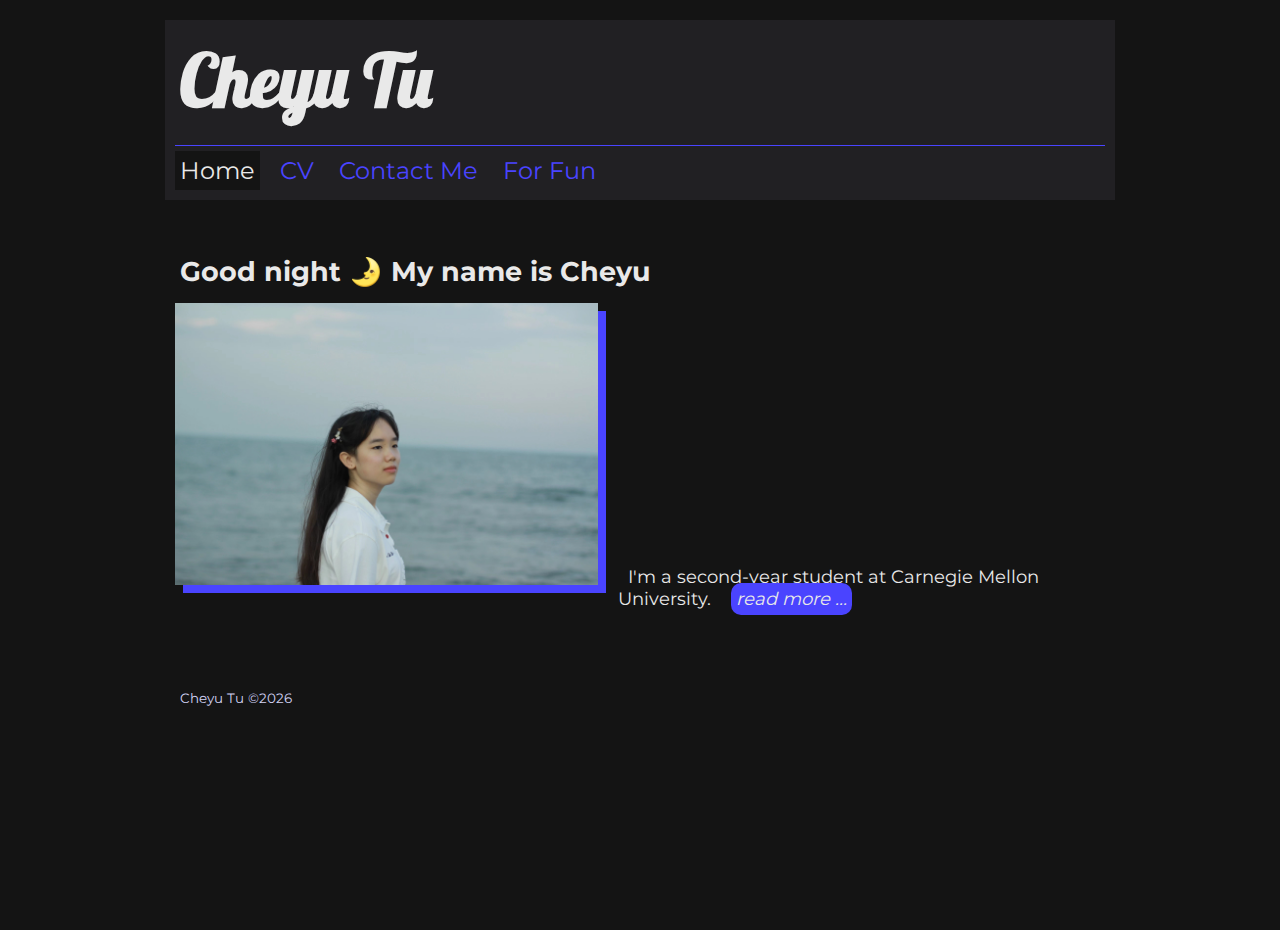
<file: index.html>
<!DOCTYPE html>
<html lang = "en">
  <head>
    <meta charset="UTF-8">
    <meta name="author" content="Cheyu Tu">
    <meta name="keywords" content="Carnegie Mellon University, Information Systems">
    <meta name="description" content="Cheyu Tu professional website">
    <meta name="viewport" content="width=device-width, initial-scale=1.0">
    <title>Cheyu Tu</title>
    <link rel="stylesheet" href="https://fonts.googleapis.com/css?family=Lobster">
    <link rel="stylesheet" href="static/css/style.css">
    <link rel="stylesheet" href="https://cdnjs.cloudflare.com/ajax/libs/font-awesome/4.7.0/css/font-awesome.min.css"><script defer src = "static/script.js"></script>
    <script defer src = "static/script.js"></script>
    <script src="https://ajax.googleapis.com/ajax/libs/jquery/3.7.1/jquery.min.js"></script>
  </head>

  <body onload = "addYear()">
    <header>
      <h1 id = "webname">Cheyu Tu</h1>
      <nav id="myTopnav" class="topnav">
        <a href = "index.html" class = "active">Home</a>
        <a href = "views/cv.html">CV</a>
        <a href = "views/contact.html">Contact Me</a>
        <a href = "views/fun.html">For Fun</a>
        <a href="javascript:void(0);" class="icon" >
          <i class="fa fa-bars" onclick="activeNav()"></i>
        </a>
      </nav>
    </header>

    <div class = "main">
      <h2 id = "greeting"></h2>
      <img class = "classA" alt = "Cheyu's profile image" 
        src ="static/img/photo_of_me.JPG">
      <div class="classA">
          <span id="shortIntro">
            I'm a second-year student at Carnegie Mellon University.
          </span>
          <span id="readMore"> read more ...</span>
          <span id="longIntro">
              I'm majoring in 
            Information Systesm and minoring in Human-Computer Interaction and 
            Animation & Special Effects. <br><br>
          Aside from academics, I'm actively participating in music and art 
            groups. Check out CMU All University Orchestra and welcome to our 
            semesterly concerts!
          </span>
          <span id="readLess"> read less</span>
      </div>
    </div>

    <footer>
      <p id = "copyYear">Cheyu Tu &copy;</p>
    </footer>
  </body>
</html>
</file>
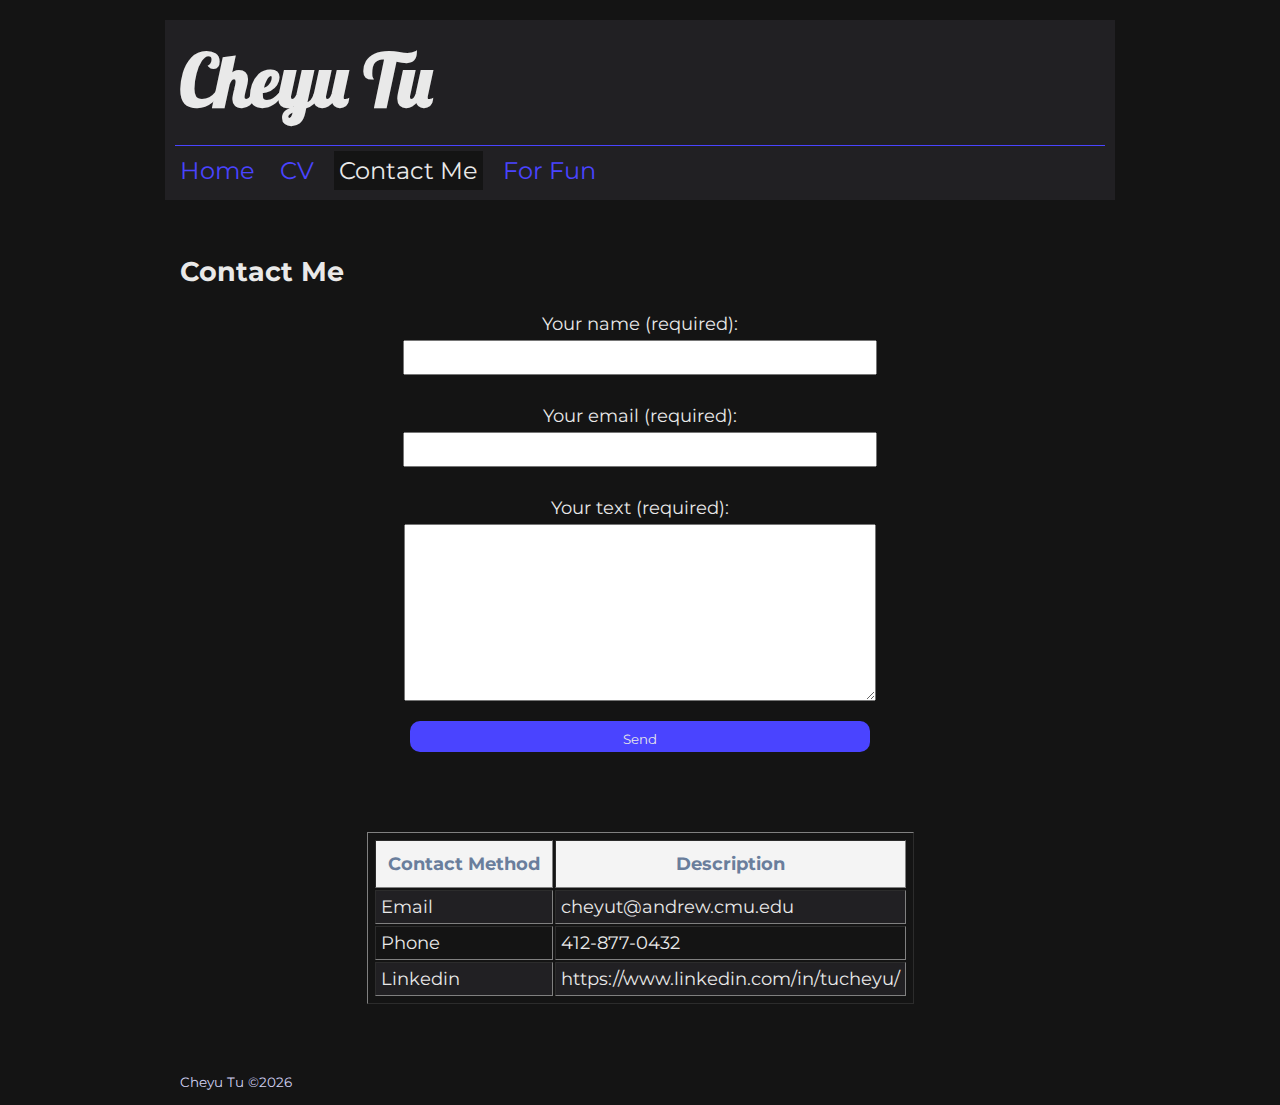
<file: views/contact.html>
<!DOCTYPE html>
<html lang = "en">
  <head>
    <meta charset="UTF-8">
    <meta name="author" content="Cheyu Tu">
    <meta name="keywords" content="Carnegie Mellon University, Information Systems">
    <meta name="description" content="Cheyu Tu professional website">
    <meta name="viewport" content="width=device-width, initial-scale=1.0">
    <title>Cheyu Tu</title>
    <link rel="stylesheet" href="https://fonts.googleapis.com/css?family=Lobster">
    <link rel="stylesheet" href="../static/css/style.css">
    <link rel="stylesheet" href="https://cdnjs.cloudflare.com/ajax/libs/font-awesome/4.7.0/css/font-awesome.min.css"><script defer src = "../static/script.js"></script>
    <script src="https://ajax.googleapis.com/ajax/libs/jquery/3.7.1/jquery.min.js"></script>
  </head>

  <body onload = "addYear()">
    <header>
      <h1 id = "webname">Cheyu Tu</h1>
      <nav id="myTopnav" class="topnav">
        <a href = "../index.html">Home</a>
        <a href = "cv.html">CV</a>
        <a href = "contact.html" class = "active">Contact Me</a>
        <a href = "fun.html">For Fun</a>
        <a href="javascript:void(0);" class="icon" >
          <i class="fa fa-bars" onclick="activeNav()"></i>
        </a>
      </nav>
    </header>

    <div class = "main">
      <h2>Contact Me</h2>

      <form action=""> <!-- action = "" means that the form will not do anything on submit -->
        <label for="UserName">Your name (required): </label>
        <input type="text" name="UserName" id="UserName" required>

        <label for="UserEmail">Your email (required): </label>
        <input type="email" name="UserEmail" id="UserEmail" required>

        <label for="UserText">Your text (required): </label>
        <textarea name="UserText" id="UserText" cols="30" rows="10" required></textarea>
        
        <input class = "button" type="submit" value="Send" onclick="validate()">
      </form>

      <p id="ValidateMsg"></p>

      <table border = "1">
        <tr>
          <th>Contact Method</th>
          <th>Description</th>
        </tr>
        <tr>
          <td>Email</td>
          <td>cheyut@andrew.cmu.edu</td>
        </tr>
        <tr>
          <td>Phone</td>
          <td>412-877-0432</td>
        </tr>
        <tr>
          <td>Linkedin</td>
          <td>https://www.linkedin.com/in/tucheyu/</td>
        </tr>
      </table>

    </div> <!-- end of main -->

    <footer>
      <p id = "copyYear">Cheyu Tu &copy;</p>
    </footer>
  </body>
</html>
</file>
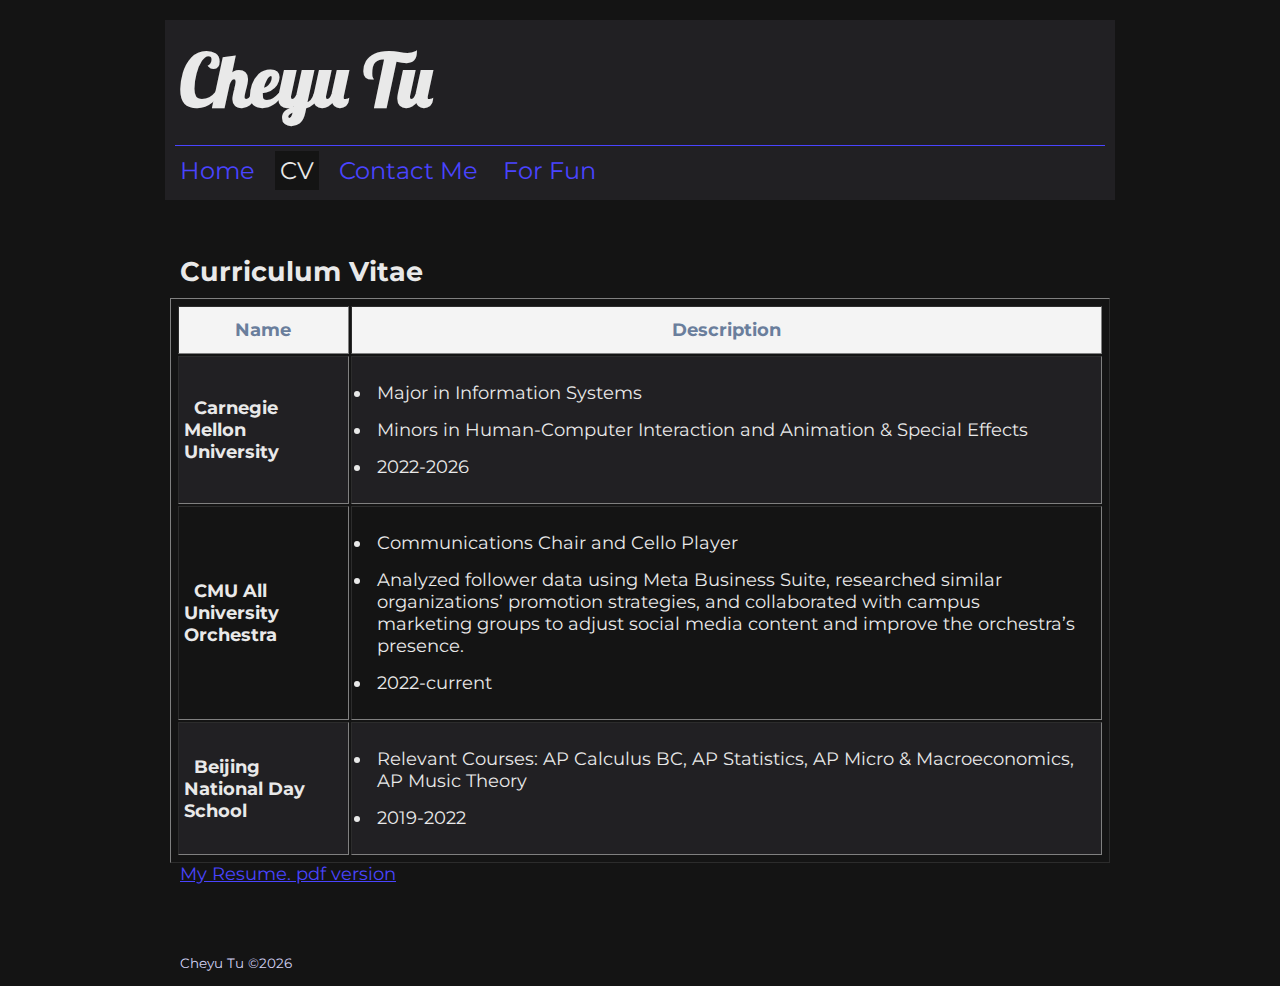
<file: views/cv.html>
<!DOCTYPE html>
<html lang = "en">
  <head>
    <meta charset="UTF-8">
    <meta name="author" content="Cheyu Tu">
    <meta name="keywords" content="Carnegie Mellon University, Information Systems">
    <meta name="description" content="Cheyu Tu professional website">
    <meta name="viewport" content="width=device-width, initial-scale=1.0">
    <title>Cheyu Tu</title>
    <link rel="stylesheet" href="https://fonts.googleapis.com/css?family=Lobster">
    <link rel="stylesheet" href="../static/css/style.css">
    <link rel="stylesheet" href="https://cdnjs.cloudflare.com/ajax/libs/font-awesome/4.7.0/css/font-awesome.min.css"><script defer src = "../static/script.js"></script>
    <script defer src = "../static/script.js"></script>
    <script src="https://ajax.googleapis.com/ajax/libs/jquery/3.7.1/jquery.min.js"></script>
  </head>

  <body onload = "addYear()">
    <header>
        <h1 id = "webname">Cheyu Tu</h1>
        <nav id="myTopnav" class="topnav">
          <a href = "../index.html">Home</a>
          <a href = "cv.html" class = "active">CV</a>
          <a href = "contact.html">Contact Me</a>
          <a href = "fun.html">For Fun</a>
          <a href="javascript:void(0);" class="icon" >
            <i class="fa fa-bars" onclick="activeNav()"></i>
          </a>
        </nav>
    </header>

    <div class = "main">
      <h2>Curriculum Vitae</h2>
      <table border = "1">
        <tr>
          <th>Name</th>
          <th>Description</th>
        </tr>
        <tr>
          <td><strong>Carnegie Mellon University</strong></td>
          <td><ul>
              <li>Major in Information Systems</li>
              <li>Minors in Human-Computer Interaction and Animation & Special Effects</li>
              <li>2022-2026</li>
          </ul></td>
        </tr>
        <tr>
          <td><strong>CMU All University Orchestra</strong></td>
          <td><ul>
            <li>Communications Chair and Cello Player</li>
            <li>Analyzed follower data using Meta Business Suite, researched similar organizations’ promotion strategies, and
                collaborated with campus marketing groups to adjust social media content and improve the orchestra’s presence.</li>
            <li>2022-current</li>
          </ul></td>
        </tr>
        <tr>
          <td><strong>Beijing National Day School</strong></td>
          <td><ul>
            <li>Relevant Courses: AP Calculus BC, AP Statistics, AP Micro & Macroeconomics, AP Music Theory</li>
            <li>2019-2022</li>
          </ul></td>
        </tr>
      </table>

    <!-- _blank: Load the URL into a new browsing context. This is usually a tab, but users can configure browsers to use new windows instead. -->
    <a class = "normal-text" href = "../static/doc/Resume_Cheyu Tu.pdf" target = "_blank">My Resume. pdf version</a> 

  </div> <!-- end of main -->

  <footer>
    <p id = "copyYear">Cheyu Tu &copy;</p>
  </footer>
  </body>
</html>
</file>
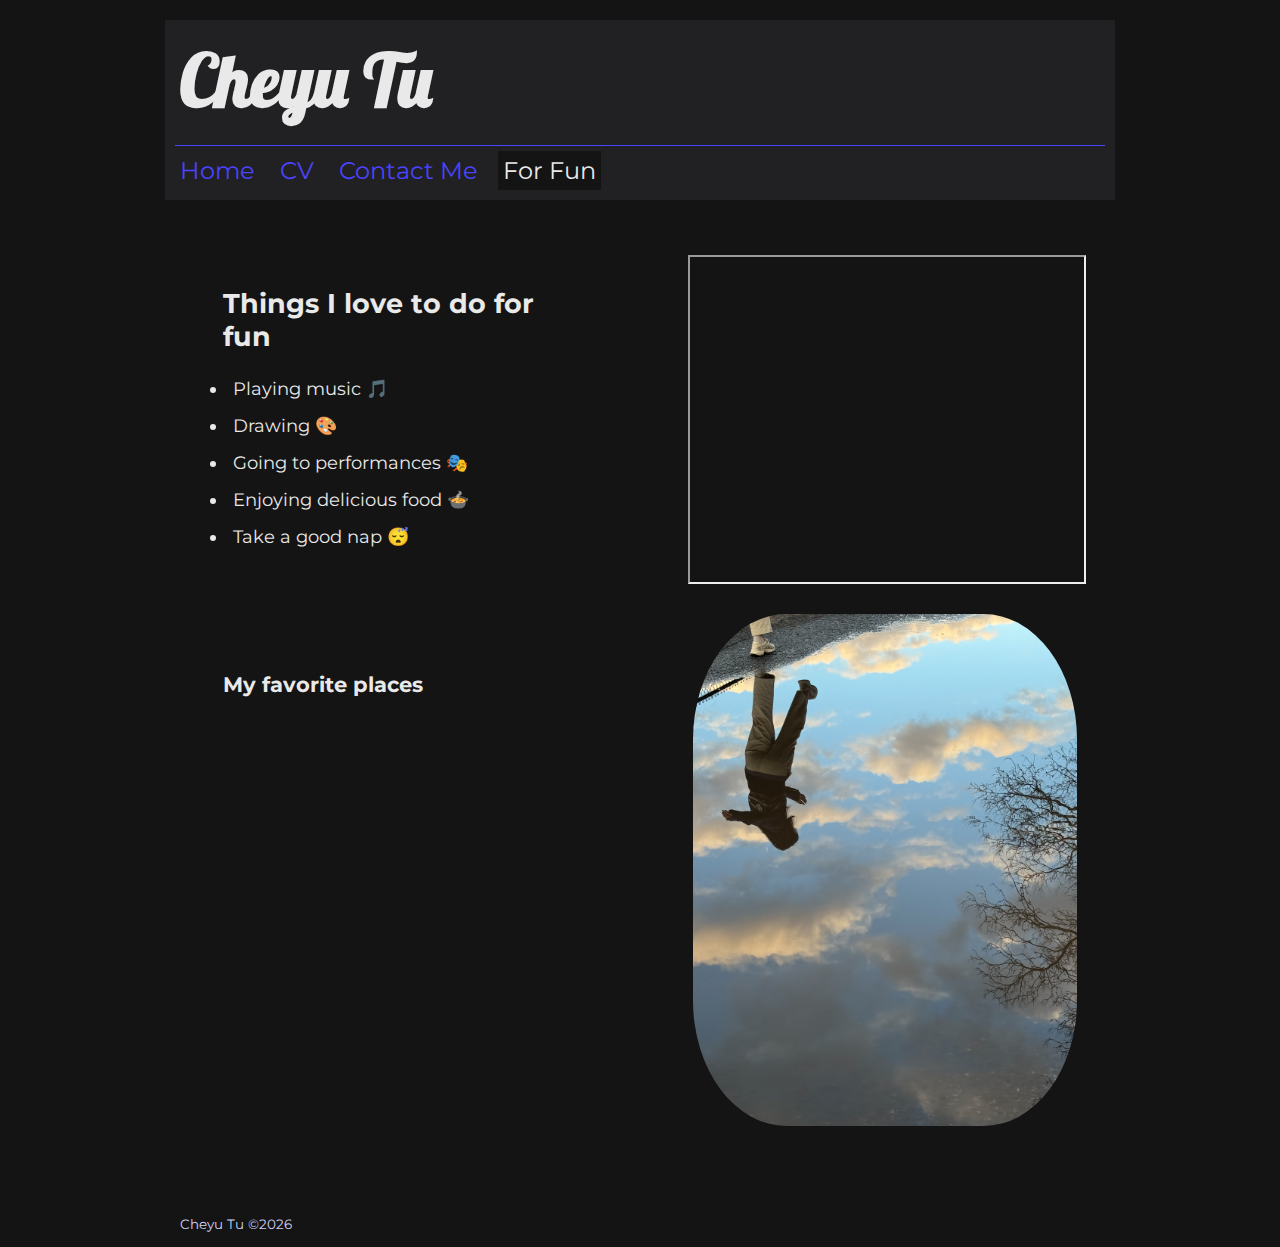
<file: views/fun.html>
<!DOCTYPE html>
<html lang = "en">
  <head>
    <meta charset="UTF-8">
    <meta name="author" content="Cheyu Tu">
    <meta name="keywords" content="Carnegie Mellon University, Information Systems">
    <meta name="description" content="Cheyu Tu professional website">
    <meta name="viewport" content="width=device-width, initial-scale=1.0">
    <title>Cheyu Tu</title>
    <link rel="stylesheet" href="https://fonts.googleapis.com/css?family=Lobster">
    <link rel="stylesheet" href="../static/css/style.css">
    <link rel="stylesheet" href="https://cdnjs.cloudflare.com/ajax/libs/font-awesome/4.7.0/css/font-awesome.min.css"><script defer src = "../static/script.js"></script>
    <script defer src = "../static/script.js"></script>
    <script src="https://ajax.googleapis.com/ajax/libs/jquery/3.7.1/jquery.min.js"></script>
    <script src="https://polyfill.io/v3/polyfill.min.js?features=default"></script>
  </head>

  <body onload = "addYear()">
    <header>
      <h1 id = "webname">Cheyu Tu</h1>
      <nav id="myTopnav" class="topnav">
        <a href = "../index.html">Home</a>
        <a href = "cv.html">CV</a>
        <a href = "contact.html">Contact Me</a>
        <a href = "fun.html" class = "active">For Fun</a>
        <a href="javascript:void(0);" class="icon" >
          <i class="fa fa-bars" onclick="activeNav()"></i>
        </a>
      </nav>
    </header>

    <div class="mainFun">
      <div id="item1">
        <h2>Things I love to do for fun</h2>
        <!-- <button id = "SeeMoreBTN" onclick = "showList()">Click to see..</button> -->

        <ul id = "FavList">
          <li>Playing music 🎵</li>
          <li>Drawing 🎨</li>
          <li>Going to performances 🎭</li>
          <li>Enjoying delicious food 🍲</li>
          <li>Take a good nap 😴</li>
        </ul>
      </div> <!-- end of item1 -->

      <div id="item2">
        <iframe width="560" height="315" src="https://www.youtube.com/embed/PFPqr094uuk?si=j04KA8aVK2odqM65"></iframe>
      </div> <!-- end of item2 -->

      <div id="item3">
        <h3>My favorite places</h3>

        <!--The div element for the map -->
        <div id="map">
          <iframe src = "https://www.google.com/maps/embed?pb=!1m18!1m12!1m3!1d24289.00744604654!2d-79.95284441079127!3d40.45034965865805!2m3!1f0!2f0!3f0!3m2!1i1024!2i768!4f13.1!3m3!1m2!1s0x8834f21f58679a9f%3A0x88716b461fc4daf4!2sCarnegie%20Mellon%20University!5e0!3m2!1sen!2sus!4v1711412538509!5m2!1sen!2sus" 
            width="560" height="315" style="border:0;" 
            allowfullscreen="" loading="lazy" 
            referrerpolicy="no-referrer-when-downgrade"></iframe>
        </div>
        
      </div> <!-- end of item3 -->

      <div id="item4">
        <img class = "funIMG" src = "../static/img/fun_photo.png" alt = "Cheyu's fun photo">
      </div> <!-- end of item4 -->

  </div>

    <footer>
      <p id = "copyYear">Cheyu Tu &copy;</p>
    </footer>
  </body>
</html>
</file>
<file: static/css/style.css>
/* general */

:root {
    --defaultTextColor: #e9e9e9;
    --lightTextColor: #d2d2f5;
    --highlightColor: #4a44ff;
    --highlightColor2: #d4adfc;
    --gray: #6a7e9c;
    --lightGray: rgb(244, 244, 244);
    --darkGray: #212023;
    --backgroundColor: #141414;
}

@font-face {
    font-family: MyFont;
    src: url(../Montserrat/Montserrat-VariableFont_wght.ttf)
}

* {
    font-family: MyFont;
    padding: 5px;
    margin: 5px;
}

body {
    background-color: var(--backgroundColor);
    font-size: 18px;
    width: 75vw;
    height: 100vh;
    margin: 0px auto;
    color: var(--defaultTextColor);
}

a {
    color: var(--highlightColor);
}

nav {
    overflow: hidden;
}

nav a {
    text-decoration: none;
    margin: -5px;
    margin-right: 20px;
    font-size: x-large;
    float: left;
    display: block;
}

nav a:hover {
    color: var(--highlightColor2);
    background-color: var(--backgroundColor)
}

nav a.active {
    color: var(--defaultTextColor);
    background-color: var(--backgroundColor)
}

nav a.icon {
    display: none;
}

header {
    margin-bottom: 40px;
    background-color: var(--darkGray);
}

#webname {
    font-family: Lobster;
    color: var(--defaultTextColor);
    border-bottom: solid thin var(--highlightColor);
    font-size: 4em;
    padding-bottom: 20px;
    background-color: var(--darkGray);
}

.classA {
    width: 45%;
    display: inline-block;
}

img.classA {
    padding: 0px;
    object-fit: cover;
    box-shadow: 8px 8px var(--highlightColor);
    margin-bottom: 20px;
}

footer {
    color: var(--lightTextColor);
    font-size: 75%;
    margin-top: 50px;
}

/* form */

form * {
    display: block;
    width: 50%;
    margin: auto;
    padding-top: 10px;
    text-align: center;
}

input, textarea, input.button {
    margin-bottom: 20px;
}

input.button, #readLess, #readMore, button{
    background-color: var(--highlightColor);
    color: var(--defaultTextColor);
    border: none;
    border-radius: 10px;
}

input.button:hover, #readLess:hover, #readMore:hover, button:hover{
    background-color: var(--highlightColor2);
}

#ValidateMsg {
    width: max-content;
    margin: auto;
    margin-bottom: 40px;
    color: var(--highlightColor);
}

/* table */

th {
    padding: 12px;
    background-color: var(--lightGray);
    color: var(--gray);
    width: fit-content;
}

table tr:nth-child(even) {
    background-color: var(--darkGray);
}

table tr:hover {
    background-color: var(--highlightColor);
}

table {
    margin: auto;
}

/* #FavList {
    display: none;
} */

#SeeMoreBTN{
    background-color: var(--highlightColor);
    border: 0px;
    border-radius: 16px;
    font-size:large;
}

#SeeMoreBTN:hover{
    background-color: var(--highlightColor2);
}

#longIntro, #readLess {
    display: none;
}

#readLess, #readMore {
    font-style: italic;
    background-color: var(--highlightColor);
}

#map {
    height: 40vh;  /* 40% of the viewport height */
}

.funIMG {
    width: 100%;
    border-radius: 25%;
}

iframe {
    width: 100%;
}

.mainFun {
    display: flex;
    flex-wrap: wrap;
    flex-direction: row;
 }
 
 #item1, #item2, #item3, #item4 {
    width: 30vw; /* 30% of the viewport width */
    margin: auto;
 }

 @media screen and (max-width: 650px) {
    .topnav a:not(:first-child) {display: none;}
    .topnav a.icon {
      float: right;
      display: block;
}}

@media screen and (max-width: 650px) {
    .topnav.responsive {position: relative;}
    .topnav.responsive a.icon {
       position: absolute;
       right: 0;
       top: 0;
    }
    
    .topnav.responsive a {
       float: none;
       display: block;
       text-align: left;
}}
</file>
